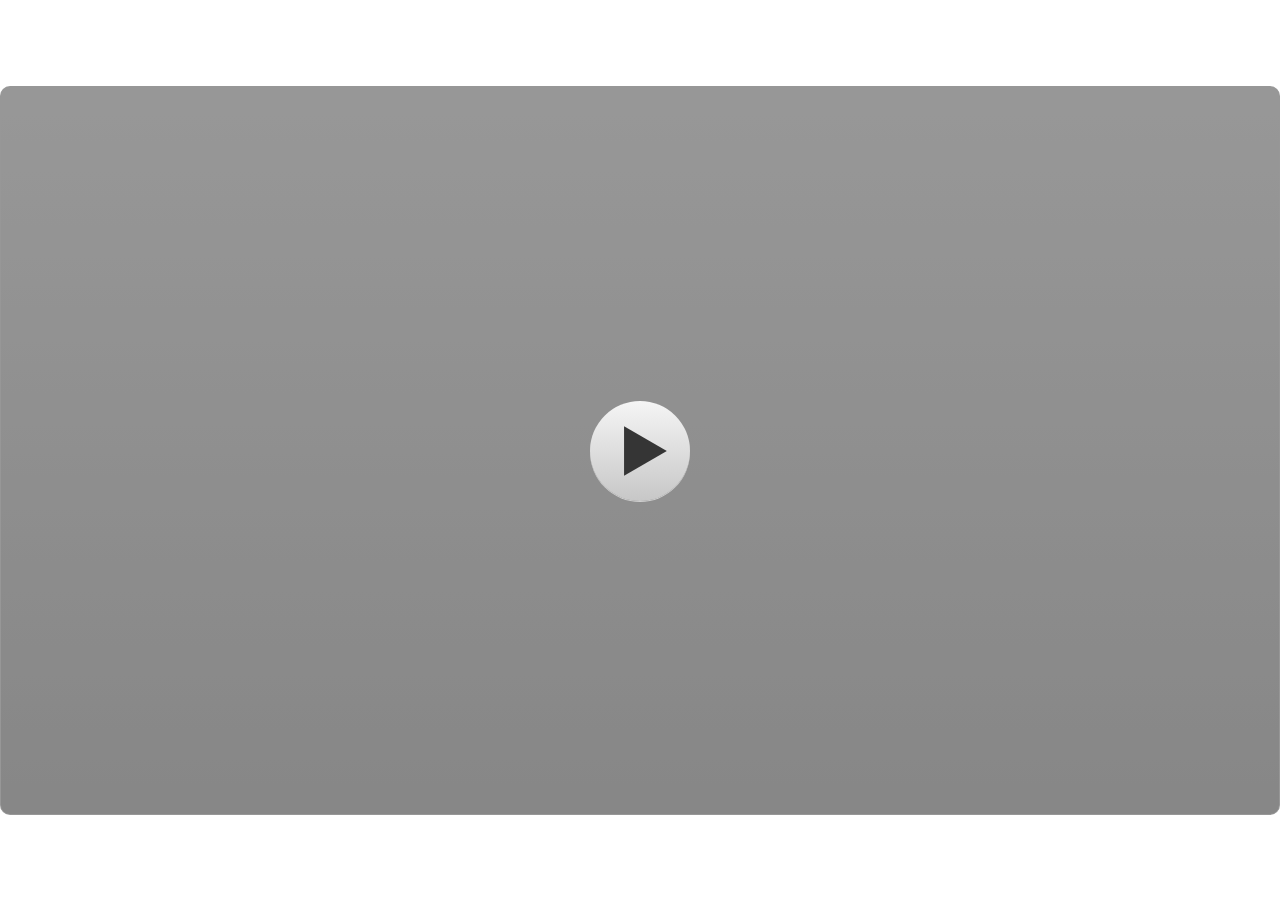
<file: index.html>
<!DOCTYPE html>
<html lang="id-ID">
<head>
  <meta charset="utf-8">
  <!-- Created using Storyline 3 - http://www.articulate.com  -->
  <!-- version: 3.10.22406.0 -->
  <title>Microsoft Excel</title>
  <meta http-equiv="x-ua-compatible" content="IE=edge" />
  <meta name="viewport" content="width=device-width, initial-scale=1.0, user-scalable=no, shrink-to-fit=no, minimal-ui" />
  <meta name="apple-mobile-web-app-capable" content="yes" />
  <style>
    html, body { height: 100%; padding: 0; margin: 0 }
    #app { height: 100%; width: 100%; }
  </style>
  
  <script>window.THREE = { };</script>
</head>
<body style="background: #FFFFFF" class="cs-HTML theme-classic">
  <!-- 360 -->
  <script>!function(e){function n(e,i){return e.test(i)}function i(e){var i=e||navigator.userAgent,o=i.split("[FBAN");if(void 0!==o[1]&&(i=o[0]),this.apple={phone:n(t,i),ipod:n(d,i),tablet:!n(t,i)&&n(s,i),device:n(t,i)||n(d,i)||n(s,i)},this.amazon={phone:n(h,i),tablet:!n(h,i)&&n(a,i),device:n(h,i)||n(a,i)},this.android={phone:n(h,i)||n(b,i),tablet:!n(h,i)&&!n(b,i)&&(n(a,i)||n(r,i)),device:n(h,i)||n(a,i)||n(b,i)||n(r,i)},this.windows={phone:n(l,i),tablet:n(p,i),device:n(l,i)||n(p,i)},this.other={blackberry:n(f,i),blackberry10:n(u,i),opera:n(c,i),firefox:n(A,i),chrome:n(w,i),device:n(f,i)||n(u,i)||n(c,i)||n(A,i)||n(w,i)},this.seven_inch=n(v,i),this.any=this.apple.device||this.android.device||this.windows.device||this.other.device||this.seven_inch,this.phone=this.apple.phone||this.android.phone||this.windows.phone,this.tablet=this.apple.tablet||this.android.tablet||this.windows.tablet,"undefined"==typeof window)return this}function o(){var e=new i;return e.Class=i,e}var t=/iPhone/i,d=/iPod/i,s=/iPad/i,b=/(?=.*\bAndroid\b)(?=.*\bMobile\b)/i,r=/Android/i,h=/(?=.*\bAndroid\b)(?=.*\bSD4930UR\b)/i,a=/(?=.*\bAndroid\b)(?=.*\b(?:KFOT|KFTT|KFJWI|KFJWA|KFSOWI|KFTHWI|KFTHWA|KFAPWI|KFAPWA|KFARWI|KFASWI|KFSAWI|KFSAWA)\b)/i,l=/IEMobile/i,p=/(?=.*\bWindows\b)(?=.*\bARM\b)/i,f=/BlackBerry/i,u=/BB10/i,c=/Opera Mini/i,w=/(CriOS|Chrome)(?=.*\bMobile\b)/i,A=/(?=.*\bFirefox\b)(?=.*\bMobile\b)/i,v=new RegExp("(?:Nexus 7|BNTV250|Kindle Fire|Silk|GT-P1000)","i");"undefined"!=typeof module&&module.exports&&"undefined"==typeof window?module.exports=i:"undefined"!=typeof module&&module.exports&&"undefined"!=typeof window?module.exports=o():"function"==typeof define&&define.amd?define("isMobile",[],e.isMobile=o()):e.isMobile=o()}(this);
    window.isMobile.apple.tablet = window.isMobile.apple.tablet ||
      (navigator.platform === 'MacIntel' && navigator.maxTouchPoints > 1);
    window.isMobile.apple.device = window.isMobile.apple.device || window.isMobile.apple.tablet;
    window.isMobile.tablet = window.isMobile.tablet || window.isMobile.apple.tablet;
    window.isMobile.any = window.isMobile.any || window.isMobile.apple.tablet;
  </script>

  <div id="focus-sink" aria-hidden="true" tabIndex=-1"></div>

  <div id="preso"></div>
  <script>
    window.DS = {};
    window.globals = {
      DATA_PATH_BASE: '',
      HAS_FRAME: true,
      HAS_SLIDE: true,

      lmsPresent: false,
      tinCanPresent: false,
      cmi5Present: false,
      aoSupport: false,
      scale: 'show all',
      captureRc: false,
      browserSize: 'optimal',
      bgColor: '#FFFFFF',
      features: '',
      themeName: 'classic',
      preloaderColor: '#FFFFFF',
      suppressAnalytics: false,
      productChannel: 'perpetual',
      publishSource: 'storyline',
      aid: '',
      cid: '46e14c00-6f6b-4927-a982-4b94214de3d4',
      playerVersion: '3.10.22406.0',
      maxIosVideoElements: 5,

      
      parseParams: function(qs) {
        if (window.globals.parsedParams != null) {
          return window.globals.parsedParams;
        }
        qs = (qs || window.location.search.substr(1)).split('+').join(' ');
        var params = {},
            tokens,
            re = /[?&]?([^=]+)=([^&]*)/g;

        while (tokens = re.exec(qs)) {
          params[decodeURIComponent(tokens[1]).trim()] =
            decodeURIComponent(tokens[2]).trim();
        }
        window.globals.parsedParams = params;
        return params;
      }

    };

    (function() {

      var classTypes = [ 'desktop', 'mobile', 'phone', 'tablet' ];

      var addDeviceClasses = function(prefix, testObj) {
        var curr, i;
        for (i = 0; i < classTypes.length; i++) {
          curr = classTypes[i];
          if (testObj[curr]) {
            document.body.classList.add(prefix + curr);
          }
        }
      };

      var params = window.globals.parseParams(),
          isDevicePreview = params.devicepreview === '1',
          isPhoneOverride = params.deviceType === 'phone' || (isDevicePreview && params.phone == '1'),
          isTabletOverride = (params.deviceType === 'tablet' || isDevicePreview) && !isPhoneOverride,
          isMobileOverride = isPhoneOverride || isTabletOverride;

      var deviceView = {
        desktop: !window.isMobile.any && !isMobileOverride,
        mobile: window.isMobile.any || isMobileOverride,
        phone: isPhoneOverride || (window.isMobile.phone && !isTabletOverride),
        tablet: isTabletOverride || window.isMobile.tablet
      };

      window.globals.deviceView = deviceView;
      window.isMobile.desktop = !window.isMobile.any;
      window.isMobile.mobile = window.isMobile.any;

      addDeviceClasses('view-', deviceView);

    })();
  </script>
  
  <script src='story_content/user.js' type=text/javascript></script>
  <div class="slide-loader"></div>

  <script type="text/javascript">
    if (window.globals.deviceView.isMobile) { var doc = document, loader = doc.body.querySelector('.slide-loader'); [ 1, 2, 3 ].forEach(function(n) { var d = doc.createElement('div'); d.style.backgroundColor = window.globals.preloaderColor; d.classList.add('mobile-loader-dot'); d.classList.add('dot' + n); loader.appendChild(d); }); }
  </script>

  <div class="mobile-load-title-overlay" style="display: none">
    <div class="mobile-load-title">Microsoft Excel</div>
  </div>

  <div class="mobile-chrome-warning"></div>

  <script>
    
    if (window.autoSpider && window.vInterfaceObject) {
      document.querySelector('.mobile-load-title-overlay').style.display = 'none';
    }
  </script>

  

  <link rel="stylesheet" href="html5/data/css/output.min.css" data-noprefix />
</body>
<script src="html5/lib/scripts/ds-bootstrap.min.js"></script>
<audio src= "musik.mp3" id="bgSong" preload="auto" autoplay loop></audio>
</html>
</file>
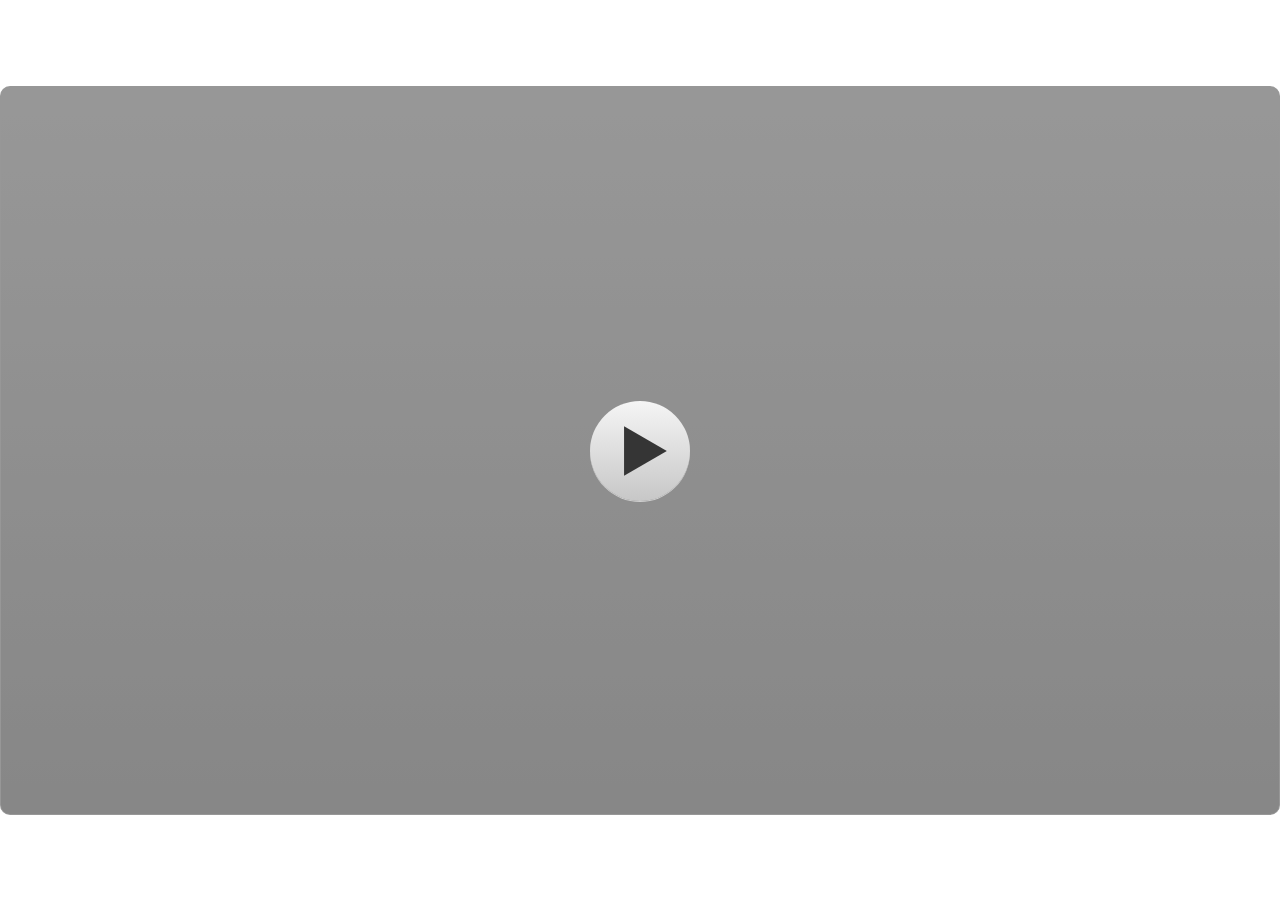
<file: story.html>
<!DOCTYPE html>
<html lang="id-ID">
<head>
  <meta charset="utf-8">
  <!-- Created using Storyline 3 - http://www.articulate.com  -->
  <!-- version: 3.10.22406.0 -->
  <title>Microsoft Excel</title>
  <meta http-equiv="x-ua-compatible" content="IE=edge" />
  <meta name="viewport" content="width=device-width, initial-scale=1.0, user-scalable=no, shrink-to-fit=no, minimal-ui" />
  <meta name="apple-mobile-web-app-capable" content="yes" />
  <style>
    html, body { height: 100%; padding: 0; margin: 0 }
    #app { height: 100%; width: 100%; }
  </style>
  
  <script>window.THREE = { };</script>
</head>
<body style="background: #FFFFFF" class="cs-HTML theme-classic">
  <!-- 360 -->
  <script>!function(e){function n(e,i){return e.test(i)}function i(e){var i=e||navigator.userAgent,o=i.split("[FBAN");if(void 0!==o[1]&&(i=o[0]),this.apple={phone:n(t,i),ipod:n(d,i),tablet:!n(t,i)&&n(s,i),device:n(t,i)||n(d,i)||n(s,i)},this.amazon={phone:n(h,i),tablet:!n(h,i)&&n(a,i),device:n(h,i)||n(a,i)},this.android={phone:n(h,i)||n(b,i),tablet:!n(h,i)&&!n(b,i)&&(n(a,i)||n(r,i)),device:n(h,i)||n(a,i)||n(b,i)||n(r,i)},this.windows={phone:n(l,i),tablet:n(p,i),device:n(l,i)||n(p,i)},this.other={blackberry:n(f,i),blackberry10:n(u,i),opera:n(c,i),firefox:n(A,i),chrome:n(w,i),device:n(f,i)||n(u,i)||n(c,i)||n(A,i)||n(w,i)},this.seven_inch=n(v,i),this.any=this.apple.device||this.android.device||this.windows.device||this.other.device||this.seven_inch,this.phone=this.apple.phone||this.android.phone||this.windows.phone,this.tablet=this.apple.tablet||this.android.tablet||this.windows.tablet,"undefined"==typeof window)return this}function o(){var e=new i;return e.Class=i,e}var t=/iPhone/i,d=/iPod/i,s=/iPad/i,b=/(?=.*\bAndroid\b)(?=.*\bMobile\b)/i,r=/Android/i,h=/(?=.*\bAndroid\b)(?=.*\bSD4930UR\b)/i,a=/(?=.*\bAndroid\b)(?=.*\b(?:KFOT|KFTT|KFJWI|KFJWA|KFSOWI|KFTHWI|KFTHWA|KFAPWI|KFAPWA|KFARWI|KFASWI|KFSAWI|KFSAWA)\b)/i,l=/IEMobile/i,p=/(?=.*\bWindows\b)(?=.*\bARM\b)/i,f=/BlackBerry/i,u=/BB10/i,c=/Opera Mini/i,w=/(CriOS|Chrome)(?=.*\bMobile\b)/i,A=/(?=.*\bFirefox\b)(?=.*\bMobile\b)/i,v=new RegExp("(?:Nexus 7|BNTV250|Kindle Fire|Silk|GT-P1000)","i");"undefined"!=typeof module&&module.exports&&"undefined"==typeof window?module.exports=i:"undefined"!=typeof module&&module.exports&&"undefined"!=typeof window?module.exports=o():"function"==typeof define&&define.amd?define("isMobile",[],e.isMobile=o()):e.isMobile=o()}(this);
    window.isMobile.apple.tablet = window.isMobile.apple.tablet ||
      (navigator.platform === 'MacIntel' && navigator.maxTouchPoints > 1);
    window.isMobile.apple.device = window.isMobile.apple.device || window.isMobile.apple.tablet;
    window.isMobile.tablet = window.isMobile.tablet || window.isMobile.apple.tablet;
    window.isMobile.any = window.isMobile.any || window.isMobile.apple.tablet;
  </script>

  <div id="focus-sink" aria-hidden="true" tabIndex=-1"></div>

  <div id="preso"></div>
  <script>
    window.DS = {};
    window.globals = {
      DATA_PATH_BASE: '',
      HAS_FRAME: true,
      HAS_SLIDE: true,

      lmsPresent: false,
      tinCanPresent: false,
      cmi5Present: false,
      aoSupport: false,
      scale: 'show all',
      captureRc: false,
      browserSize: 'optimal',
      bgColor: '#FFFFFF',
      features: '',
      themeName: 'classic',
      preloaderColor: '#FFFFFF',
      suppressAnalytics: false,
      productChannel: 'perpetual',
      publishSource: 'storyline',
      aid: '',
      cid: '46e14c00-6f6b-4927-a982-4b94214de3d4',
      playerVersion: '3.10.22406.0',
      maxIosVideoElements: 5,

      
      parseParams: function(qs) {
        if (window.globals.parsedParams != null) {
          return window.globals.parsedParams;
        }
        qs = (qs || window.location.search.substr(1)).split('+').join(' ');
        var params = {},
            tokens,
            re = /[?&]?([^=]+)=([^&]*)/g;

        while (tokens = re.exec(qs)) {
          params[decodeURIComponent(tokens[1]).trim()] =
            decodeURIComponent(tokens[2]).trim();
        }
        window.globals.parsedParams = params;
        return params;
      }

    };

    (function() {

      var classTypes = [ 'desktop', 'mobile', 'phone', 'tablet' ];

      var addDeviceClasses = function(prefix, testObj) {
        var curr, i;
        for (i = 0; i < classTypes.length; i++) {
          curr = classTypes[i];
          if (testObj[curr]) {
            document.body.classList.add(prefix + curr);
          }
        }
      };

      var params = window.globals.parseParams(),
          isDevicePreview = params.devicepreview === '1',
          isPhoneOverride = params.deviceType === 'phone' || (isDevicePreview && params.phone == '1'),
          isTabletOverride = (params.deviceType === 'tablet' || isDevicePreview) && !isPhoneOverride,
          isMobileOverride = isPhoneOverride || isTabletOverride;

      var deviceView = {
        desktop: !window.isMobile.any && !isMobileOverride,
        mobile: window.isMobile.any || isMobileOverride,
        phone: isPhoneOverride || (window.isMobile.phone && !isTabletOverride),
        tablet: isTabletOverride || window.isMobile.tablet
      };

      window.globals.deviceView = deviceView;
      window.isMobile.desktop = !window.isMobile.any;
      window.isMobile.mobile = window.isMobile.any;

      addDeviceClasses('view-', deviceView);

    })();
  </script>
  
  <script src='story_content/user.js' type=text/javascript></script>
  <div class="slide-loader"></div>

  <script type="text/javascript">
    if (window.globals.deviceView.isMobile) { var doc = document, loader = doc.body.querySelector('.slide-loader'); [ 1, 2, 3 ].forEach(function(n) { var d = doc.createElement('div'); d.style.backgroundColor = window.globals.preloaderColor; d.classList.add('mobile-loader-dot'); d.classList.add('dot' + n); loader.appendChild(d); }); }
  </script>

  <div class="mobile-load-title-overlay" style="display: none">
    <div class="mobile-load-title">Microsoft Excel</div>
  </div>

  <div class="mobile-chrome-warning"></div>

  <script>
    
    if (window.autoSpider && window.vInterfaceObject) {
      document.querySelector('.mobile-load-title-overlay').style.display = 'none';
    }
  </script>

  

  <link rel="stylesheet" href="html5/data/css/output.min.css" data-noprefix />
</body>
<script src="html5/lib/scripts/ds-bootstrap.min.js"></script>
</html>
</file>
<file: html5/data/css/output.min.css>
@font-face {
  font-family: 'Open SansBold CharsBold26C05FCB';
  src: url('[data-uri]');
  font-style: normal;
  font-weight: normal;
}
@font-face {
  font-family: 'Open Sans Charset1_ 6qOB9EBDC57';
  src: url('[data-uri]');
  font-style: normal;
  font-weight: normal;
}
@font-face {
  font-family: 'Lato Black Charset1_ 6SBF15EC29';
  src: url('[data-uri]');
  font-style: normal;
  font-weight: normal;
}
@font-face {
  font-family: 'Articulate ExtrabolBold7E7779C2';
  src: url('[data-uri]');
  font-style: normal;
  font-weight: normal;
}
@font-face {
  font-family: 'Articulate Extrabolbold14E0FBE5';
  src: url('[data-uri]');
  font-style: normal;
  font-weight: normal;
}
@font-face {
  font-family: 'Lato Black Charset0_v8M0F0A136C';
  src: url('[data-uri]');
  font-style: normal;
  font-weight: normal;
}
@font-face {
  font-family: 'Articulate Extrabolbold472DC2A8';
  src: url('[data-uri]');
  font-style: normal;
  font-weight: normal;
}
.cs-npnxnanbnsnfns00000000001 .cs-infopanel  {
  box-shadow: 0 1px 0 rgba(184, 184, 184, 1);
  background: rgba(255, 255, 255, 1);
}
.cs-npnxnanbnsnfns00000000001 .cs-infopanel .cs-link {
  color: rgba(124, 34, 128, 1);
}
.cs-npnxnanbnsnfns00000000001 .cs-infopanel .cs-link:hover {
  color: rgba(0, 0, 238, 1);
}
.cs-npnxnanbnsnfns00000000001 .cs-infopanel .cs-name {
  color: rgba(68, 68, 68, 1);
}
.cs-npnxnanbnsnfns00000000001 .cs-infopanel .cs-title {
  color: rgba(153, 153, 153, 1);
}
.cs-npnxnanbnsnfns00000000001 .cs-infopanelpopup  {
  box-shadow: 0 1px 0 rgba(184, 184, 184, 1);
  background: linear-gradient(180deg, rgba(233, 233, 233, 1) 0%, rgba(207, 207, 207, 1) 100%);
}
.cs-npnxnanbnsnfns00000000001 .cs-infopanelpopup .cs-link {
  color: rgba(124, 34, 128, 1);
}
.cs-npnxnanbnsnfns00000000001 .cs-infopanelpopup .cs-link:hover {
  color: rgba(0, 0, 238, 1);
}
.cs-npnxnanbnsnfns00000000001 .cs-infopanelpopup .cs-name {
  color: rgba(68, 68, 68, 1);
}
.cs-npnxnanbnsnfns00000000001 .cs-infopanelpopup .cs-bio {
  color: rgba(153, 153, 153, 1);
}
.cs-npnxnanbnsnfns00000000001 .cs-timer  {
  color: rgba(85, 85, 85, 1);
}
.cs-npnxnanbnsnfns00000000001 .cs-duration stop:first-child {
  stop-color: rgba(0, 215, 255, 1);
}
.cs-npnxnanbnsnfns00000000001 .cs-duration stop:last-child {
  stop-color: rgba(0, 171, 255, 1);
}
.cs-npnxnanbnsnfns00000000001 .cs-elapsed stop:first-child {
  stop-color: rgba(254, 227, 71, 1);
}
.cs-npnxnanbnsnfns00000000001 .cs-elapsed stop:last-child {
  stop-color: rgba(252, 204, 42, 1);
}
.cs-npnxnanbnsnfns00000000001 .cs-timer .cs-pie .cs-innerstroke {
  stroke: rgba(199, 199, 199, 1);
}
.cs-npnxnanbnsnfns00000000001 .cs-timer .cs-pie .cs-innerborder {
  stroke: rgba(255, 255, 255, 1);
}
.cs-npnxnanbnsnfns00000000001 .cs-window  {
  box-shadow: 0 8px 5px rgba(0, 0, 0, 0.2);
  border-color: rgba(234, 234, 234, 1);
  background: rgba(243, 243, 243, 1);
  color: rgba(85, 85, 85, 1);
}
.cs-npnxnanbnsnfns00000000001 .cs-window .cs-diva {
  border-color: rgba(247, 247, 247, 1);
}
.cs-npnxnanbnsnfns00000000001 .cs-window .cs-divb {
  border-color: rgba(211, 211, 211, 1);
}
.cs-npnxnanbnsnfns00000000001 .cs-editor .cs-editor-slide {
  color: rgba(85, 85, 85, 1);
}
.cs-npnxnanbnsnfns00000000001 .cs-editor .cs-editor-html {
  color: rgba(68, 68, 68, 1);
}
.cs-npnxnanbnsnfns00000000001 .cs-editor .cs-editor-button {
  text-shadow: 0 1px 0 rgba(240, 240, 240, 1);
  color: rgba(53, 53, 53, 1);
  border-color: rgba(177, 177, 177, 1);
  background: linear-gradient(180deg, rgba(245, 245, 245, 1) 0%, rgba(199, 199, 199, 1) 100%);
}
.cs-npnxnanbnsnfns00000000001 .cs-editor .cs-editor-button:hover {
  background: linear-gradient(180deg, rgba(242, 242, 242, 1) 0%, rgba(175, 175, 175, 1) 100%);
}
.cs-npnxnanbnsnfns00000000001 .cs-editor .cs-editor-button:active {
  background: linear-gradient(180deg, rgba(199, 199, 199, 1) 0%, rgba(244, 244, 244, 1) 100%);
}
.cs-npnxnanbnsnfns00000000001 .cs-listitem  {
  color: rgba(53, 53, 53, 1);
  border-color: rgba(223, 223, 223, 1);
}
.cs-npnxnanbnsnfns00000000001 .cs-listitem.cs-viewed {
  color: rgba(144, 144, 144, 1);
}
.cs-npnxnanbnsnfns00000000001 .cs-listitem.cs-selected {
  color: rgba(53, 53, 53, 1);
  background: rgba(192, 226, 241, 1);
}
.cs-npnxnanbnsnfns00000000001 .cs-listitem.cs-selected:hover {
  background: rgba(192, 226, 241, 1);
}
.cs-npnxnanbnsnfns00000000001 .cs-listitem.cs-selected.hover {
  background: rgba(192, 226, 241, 1);
}
.cs-npnxnanbnsnfns00000000001 .cs-listitem.cs-selected:focus {
  background: rgba(192, 226, 241, 1);
}
.cs-npnxnanbnsnfns00000000001 .cs-listitem .cs-icon-carrot {
  fill: rgba(53, 53, 53, 1);
}
.cs-npnxnanbnsnfns00000000001 .cs-listitem .cs-icon-carrot .cs-shadow {
  fill: rgba(255, 255, 255, 1);
}
.cs-npnxnanbnsnfns00000000001 .cs-listitem:hover {
  background: rgba(230, 230, 230, 1);
}
.cs-npnxnanbnsnfns00000000001 .cs-listitem.hover {
  background: rgba(230, 230, 230, 1);
}
.cs-npnxnanbnsnfns00000000001 .cs-listitem:focus {
  background: rgba(230, 230, 230, 1);
}
.cs-npnxnanbnsnfns00000000001 .cs-glossary  {
  color: rgba(53, 53, 53, 1);
}
.cs-npnxnanbnsnfns00000000001 .cs-glossary .cs-scrolling-panel {
  background: rgba(231, 231, 231, 1);
}
.cs-npnxnanbnsnfns00000000001 .cs-glossary .cs-term.cs-selected .cs-choice-list-trigger {
  color: rgba(53, 53, 53, 1);
  background: rgba(192, 226, 241, 1);
}
.cs-npnxnanbnsnfns00000000001 .cs-glossary .cs-term.cs-selected .cs-choice-list-trigger:focus {
  color: rgba(53, 53, 53, 1);
  background: rgba(192, 226, 241, 1);
}
.cs-npnxnanbnsnfns00000000001 .cs-glossary .cs-term:hover .cs-choice-list-trigger {
  background: rgba(230, 230, 230, 1);
}
.cs-npnxnanbnsnfns00000000001 .cs-glossary .cs-term.hover .cs-choice-list-trigger {
  background: rgba(230, 230, 230, 1);
}
.cs-npnxnanbnsnfns00000000001 .cs-glossary .cs-term .cs-choice-list-trigger:focus {
  background: rgba(230, 230, 230, 1);
}
.cs-npnxnanbnsnfns00000000001 .cs-glossary .cs-diva {
  border-color: rgba(226, 226, 226, 1);
}
.cs-npnxnanbnsnfns00000000001 .cs-glossary .cs-divb {
  border-color: rgba(226, 226, 226, 1);
}
.cs-npnxnanbnsnfns00000000001 .cs-glossary .cs-divc {
  border-color: rgba(250, 250, 250, 1);
}
.cs-npnxnanbnsnfns00000000001 .cs-glossary .cs-heading {
  color: rgba(68, 68, 68, 1);
}
.cs-npnxnanbnsnfns00000000001 .cs-resource .cs-separator {
  border-color: rgba(224, 224, 224, 1);
}
.cs-npnxnanbnsnfns00000000001 .cs-outline  {
  color: rgba(68, 68, 68, 1);
}
.cs-npnxnanbnsnfns00000000001 .cs-outline .cs-diva {
  border-color: rgba(198, 198, 198, 1);
}
.cs-npnxnanbnsnfns00000000001 .cs-outline .cs-divb {
  border-color: rgba(249, 249, 249, 1);
}
.cs-npnxnanbnsnfns00000000001 .cs-outline .cs-divc {
  border-color: rgba(225, 225, 225, 1);
}
.cs-npnxnanbnsnfns00000000001 .cs-outline .cs-search-filter:hover {
  color: rgba(0, 0, 238, 1);
}
.cs-npnxnanbnsnfns00000000001 .cs-outline .cs-search-filter.hover {
  color: rgba(0, 0, 238, 1);
}
.cs-npnxnanbnsnfns00000000001 .cs-transcript  {
  color: rgba(68, 68, 68, 1);
}
.cs-npnxnanbnsnfns00000000001 .cs-transcript .cs-div {
  border-color: rgba(225, 225, 225, 1);
}
.cs-npnxnanbnsnfns00000000001 .cs-tabs:not(.topmenu-item) {
  color: rgba(85, 85, 85, 1);
}
.cs-npnxnanbnsnfns00000000001 .cs-tabs .cs-inner-button:not(.topmenu-item) {
  text-shadow: 0 1px 0 rgba(240, 240, 240, 1);
}
.cs-npnxnanbnsnfns00000000001 .cs-tabs:hover:not(.topmenu-item) {
  color: rgba(51, 51, 51, 1);
}
.cs-npnxnanbnsnfns00000000001 .cs-tabs.cs-selected {
  background: rgba(243, 243, 243, 1);
  color: rgba(51, 51, 51, 1);
}
.cs-npnxnanbnsnfns00000000001 .cs-seekcontrol  {
  background: linear-gradient(180deg, rgba(245, 245, 245, 1) 0%, rgba(199, 199, 199, 1) 100%);
  border-color: rgba(177, 177, 177, 1);
}
.cs-npnxnanbnsnfns00000000001 .cs-seekcontrol .cs-button:hover .cs-icon {
  fill: rgba(85, 85, 85, 1);
}
.cs-npnxnanbnsnfns00000000001 .cs-seekcontrol .cs-button.hover .cs-icon {
  fill: rgba(85, 85, 85, 1);
}
.cs-npnxnanbnsnfns00000000001 .cs-seekcontrol .cs-button .cs-icon-shadow {
  fill: rgba(240, 240, 240, 1);
}
.cs-npnxnanbnsnfns00000000001 .cs-seekcontrol .cs-button .cs-icon {
  fill: rgba(45, 45, 45, 1);
}
.cs-npnxnanbnsnfns00000000001 .cs-seekcontrol .cs-seek .cs-fill {
  background: rgba(255, 255, 255, 1);
}
.cs-npnxnanbnsnfns00000000001 .cs-seekcontrol .cs-seek {
  background: rgba(231, 231, 231, 1);
  border-color: rgba(184, 184, 184, 1);
}
.cs-npnxnanbnsnfns00000000001 .cs-searchinput .cs-input {
  color: rgba(138, 138, 138, 1);
  border-color: rgba(173, 173, 173, 1);
  background: rgba(223, 223, 223, 1);
}
.cs-npnxnanbnsnfns00000000001 .cs-searchinput .cs-input:focus {
  color: rgba(51, 51, 51, 1);
  background: rgba(250, 250, 250, 1);
}
.cs-npnxnanbnsnfns00000000001 .cs-searchinput .cs-input:hover {
  box-shadow: inset 0 0 1px 0 rgba(107, 248, 255, 1);
}
.cs-npnxnanbnsnfns00000000001 .cs-searchinput .cs-input.hover {
  box-shadow: inset 0 0 1px 0 rgba(107, 248, 255, 1);
}
.cs-npnxnanbnsnfns00000000001 .cs-searchinput .cs-button .cs-icon {
  fill: rgba(138, 138, 138, 1);
}
.cs-npnxnanbnsnfns00000000001 .cs-searchinput .cs-button:hover {
  fill: linear-gradient(180deg, rgba(245, 245, 245, 1) 0%, rgba(199, 199, 199, 1) 100%);
}
.cs-npnxnanbnsnfns00000000001 .cs-searchinput .cs-button.hover {
  fill: linear-gradient(180deg, rgba(245, 245, 245, 1) 0%, rgba(199, 199, 199, 1) 100%);
}
.cs-npnxnanbnsnfns00000000001 .cs-menu  {
  box-shadow: 0 1px 0 rgba(184, 184, 184, 1);
  background: rgba(243, 243, 243, 1);
}
.cs-npnxnanbnsnfns00000000001 .cs-topmenu-item.active .cs-tab {
  background: rgba(243, 243, 243, 1);
}
.cs-npnxnanbnsnfns00000000001 .cs-logo  {
  box-shadow: 0 1px 0 rgba(184, 184, 184, 1);
  background: rgba(255, 255, 255, 1);
}
.cs-npnxnanbnsnfns00000000001 .cs-checkbox  {
  color: rgba(68, 68, 68, 1);
}
.cs-npnxnanbnsnfns00000000001 .cs-checkbox:hover {
  border-color: rgba(107, 248, 255, 1);
}
.cs-npnxnanbnsnfns00000000001 .cs-checkbox.hover {
  border-color: rgba(107, 248, 255, 1);
}
.cs-npnxnanbnsnfns00000000001 .cs-checkbox .cs-box {
  color: rgba(255, 255, 255, 1);
  border-color: rgba(184, 184, 184, 1);
}
.cs-npnxnanbnsnfns00000000001 .cs-checkbox .cs-box:checked::after {
  color: rgba(51, 204, 0, 1);
}
.cs-npnxnanbnsnfns00000000001 .cs-button  {
  text-shadow: 0 1px 0 rgba(240, 240, 240, 1);
  color: rgba(53, 53, 53, 1);
  border-color: rgba(177, 177, 177, 1);
  background: linear-gradient(180deg, rgba(245, 245, 245, 1) 0%, rgba(199, 199, 199, 1) 100%);
  box-shadow: 0 1px 0 rgba(207, 207, 207, 1);
}
.cs-npnxnanbnsnfns00000000001 .cs-button .cs-icon {
  fill: rgba(53, 53, 53, 1);
}
.cs-npnxnanbnsnfns00000000001 .cs-button .cs-icon-shadow {
  fill: rgba(240, 240, 240, 1);
}
.cs-npnxnanbnsnfns00000000001 .cs-button:hover {
  background: linear-gradient(180deg, rgba(242, 242, 242, 1) 0%, rgba(175, 175, 175, 1) 100%);
}
.cs-npnxnanbnsnfns00000000001 .cs-button.hover {
  background: linear-gradient(180deg, rgba(242, 242, 242, 1) 0%, rgba(175, 175, 175, 1) 100%);
}
.cs-npnxnanbnsnfns00000000001 .cs-button:active {
  background: linear-gradient(180deg, rgba(199, 199, 199, 1) 0%, rgba(244, 244, 244, 1) 100%);
}
.cs-npnxnanbnsnfns00000000001 .cs-button.cs-disabled:hover {
  background: linear-gradient(180deg, rgba(245, 245, 245, 1) 0%, rgba(199, 199, 199, 1) 100%);
}
.cs-npnxnanbnsnfns00000000001 .cs-button.cs-disabled.hover {
  background: linear-gradient(180deg, rgba(245, 245, 245, 1) 0%, rgba(199, 199, 199, 1) 100%);
}
.cs-npnxnanbnsnfns00000000001 .cs-button.cs-disabled:active {
  background: linear-gradient(180deg, rgba(245, 245, 245, 1) 0%, rgba(199, 199, 199, 1) 100%);
}
.cs-npnxnanbnsnfns00000000001 .cs-button.cs-volume:hover {
  background: linear-gradient(180deg, rgba(245, 245, 245, 1) 0%, rgba(199, 199, 199, 1) 100%);
}
.cs-npnxnanbnsnfns00000000001 .cs-button.cs-volume.hover {
  background: linear-gradient(180deg, rgba(245, 245, 245, 1) 0%, rgba(199, 199, 199, 1) 100%);
}
.cs-npnxnanbnsnfns00000000001 .cs-button.cs-volume:active {
  background: linear-gradient(180deg, rgba(245, 245, 245, 1) 0%, rgba(199, 199, 199, 1) 100%);
}
.cs-npnxnanbnsnfns00000000001.cs-base  {
  color: rgba(85, 85, 85, 1);
  border-color: rgba(233, 233, 233, 1);
  background: linear-gradient(180deg, rgba(233, 233, 233, 1) 0%, rgba(207, 207, 207, 1) 100%);
}
.cs-npnxnanbnsnfns00000000001.cs-base .cs-separator .cs-diva {
  background: rgba(211, 211, 211, 1);
}
.cs-npnxnanbnsnfns00000000001.cs-base .cs-separator .cs-divb {
  background: rgba(247, 247, 247, 1);
}
.cs-npnxnanbnsnfns00000000001.cs-base .cs-topmenu-item.active .cs-tab {
  border-color: rgba(211, 211, 211, 1);
}
.cs-npnxnanbnsnfns00000000001.cs-base .cs-topmenu-item.active .cs-panel {
  border-color: rgba(211, 211, 211, 1);
}
.cs-npnxnanbnsnfns00000000001.cs-base .cs-left {
  background: linear-gradient(180deg, rgba(219, 219, 219, 1) 0%, rgba(195, 195, 195, 1) 100%);
}
.cs-npnxnanbnsnfns00000000001.cs-base .cs-area-primary .cs-slide-container {
  background: linear-gradient(180deg, rgba(233, 233, 233, 1) 0%, rgba(207, 207, 207, 1) 100%);
}
.cs-npnxnanbnsnfns00000000001 .cs-volume::-moz-range-thumb {
  border-color: rgba(165, 165, 165, 1);
  box-shadow: inset 0 0 1px 0 rgba(212, 212, 212, 1);
  background: rgba(200, 200, 200, 1);
}
.cs-npnxnanbnsnfns00000000001 .cs-volume::-ms-thumb {
  border-color: rgba(165, 165, 165, 1);
  box-shadow: inset 0 0 1px 0 rgba(212, 212, 212, 1);
  background: rgba(200, 200, 200, 1);
}
.cs-npnxnanbnsnfns00000000001 .cs-volume::-webkit-slider-thumb {
  border-color: rgba(165, 165, 165, 1);
  box-shadow: inset 0 0 1px 0 rgba(212, 212, 212, 1);
  background: rgba(200, 200, 200, 1);
}
.cs-npnxnanbnsnfns00000000001 .cs-volume::-moz-range-track {
  border-color: rgba(242, 242, 242, 1);
  background: linear-gradient(180deg, rgba(188, 188, 188, 1) 0%, rgba(188, 188, 188, 1) 50.196%, rgba(195, 195, 195, 1) 100%);
}
.cs-npnxnanbnsnfns00000000001 .cs-volume::-ms-track {
  border-color: rgba(242, 242, 242, 1);
  background: linear-gradient(180deg, rgba(188, 188, 188, 1) 0%, rgba(188, 188, 188, 1) 50.196%, rgba(195, 195, 195, 1) 100%);
}
.cs-npnxnanbnsnfns00000000001 .cs-volume::-webkit-slider-runnable-track {
  border-color: rgba(242, 242, 242, 1);
  background: linear-gradient(180deg, rgba(188, 188, 188, 1) 0%, rgba(188, 188, 188, 1) 50.196%, rgba(195, 195, 195, 1) 100%);
}
body.show-focus .tab-focus-box {
  border-color: rgba(255, 255, 0, 1);
}
.skipnav {
  border-color: rgba(255, 255, 0, 1);
}
.fn-npnxnanbsnfns00000000001 {
  font-family: 'Open SansD6FFC9F9';
  -webkit-font-variant-ligatures: no-common-ligatures;
  font-variant-ligatures: no-common-ligatures;
}
.fn-pxabnsnfns00000000001 {
  font-family: 'Open SansD6FFC9F9';
  -webkit-font-variant-ligatures: no-common-ligatures;
  font-variant-ligatures: no-common-ligatures;
}
.fn-npxnabnsnfns00000000001 {
  font-family: 'Open SansD6FFC9F9';
  -webkit-font-variant-ligatures: no-common-ligatures;
  font-variant-ligatures: no-common-ligatures;
}
.fn-npnxnanbnsnfns00000000001 {
  font-family: 'Open SansD6FFC9F9';
  -webkit-font-variant-ligatures: no-common-ligatures;
  font-variant-ligatures: no-common-ligatures;
}
.fn-pxabnsnfns00000000000 {
  font-family: 'Open SansD6FFC9F9';
  -webkit-font-variant-ligatures: no-common-ligatures;
  font-variant-ligatures: no-common-ligatures;
}
@font-face {
  font-family: 'Open SansD6FFC9F9';
  src: url('[data-uri]');
  font-style: normal;
  font-weight: bold;
}
@font-face {
  font-family: 'Open SansD6FFC9F9';
  src: url('[data-uri]');
  font-style: normal;
  font-weight: normal;
}
.cs-InvalidPromptSlide .cs-6HOd3vqsNSi-InvalidPromptSlide-btn0 {
  color: rgba(53, 53, 53, 1);
  border-color: rgba(177, 177, 177, 1);
  background: linear-gradient(180deg, rgba(245, 245, 245, 1) 0%, rgba(199, 199, 199, 1) 100%);
  text-shadow: 0 1px 0 rgba(240, 240, 240, 1);
}
.cs-InvalidPromptSlide .cs-6HOd3vqsNSi-InvalidPromptSlide-btn0 .cs-html {
  color: rgba(68, 68, 68, 1);
}
.cs-InvalidPromptSlide .cs-6HOd3vqsNSi-InvalidPromptSlide-btn0 .cs-slide {
  border-color: rgba(85, 85, 85, 1);
}
.cs-InvalidPromptSlide .cs-6HOd3vqsNSi-InvalidPromptSlide-btn0:hover {
  background: linear-gradient(180deg, rgba(242, 242, 242, 1) 0%, rgba(175, 175, 175, 1) 100%);
}
.cs-InvalidPromptSlide .cs-6HOd3vqsNSi-InvalidPromptSlide-btn0:active {
  background: linear-gradient(180deg, rgba(199, 199, 199, 1) 0%, rgba(244, 244, 244, 1) 100%);
}
.cs-PrintPromptSlide .cs-6HOd3vqsNSi-PrintPromptSlide-btn0 {
  color: rgba(53, 53, 53, 1);
  border-color: rgba(177, 177, 177, 1);
  background: linear-gradient(180deg, rgba(245, 245, 245, 1) 0%, rgba(199, 199, 199, 1) 100%);
  text-shadow: 0 1px 0 rgba(240, 240, 240, 1);
}
.cs-PrintPromptSlide .cs-6HOd3vqsNSi-PrintPromptSlide-btn0 .cs-html {
  color: rgba(68, 68, 68, 1);
}
.cs-PrintPromptSlide .cs-6HOd3vqsNSi-PrintPromptSlide-btn0 .cs-slide {
  border-color: rgba(85, 85, 85, 1);
}
.cs-PrintPromptSlide .cs-6HOd3vqsNSi-PrintPromptSlide-btn0:hover {
  background: linear-gradient(180deg, rgba(242, 242, 242, 1) 0%, rgba(175, 175, 175, 1) 100%);
}
.cs-PrintPromptSlide .cs-6HOd3vqsNSi-PrintPromptSlide-btn0:active {
  background: linear-gradient(180deg, rgba(199, 199, 199, 1) 0%, rgba(244, 244, 244, 1) 100%);
}
.cs-ScrollPromptSlide .cs-6HOd3vqsNSi-ScrollPromptSlide-btn0 {
  color: rgba(53, 53, 53, 1);
  border-color: rgba(177, 177, 177, 1);
  background: linear-gradient(180deg, rgba(245, 245, 245, 1) 0%, rgba(199, 199, 199, 1) 100%);
  text-shadow: 0 1px 0 rgba(240, 240, 240, 1);
}
.cs-ScrollPromptSlide .cs-6HOd3vqsNSi-ScrollPromptSlide-btn0 .cs-html {
  color: rgba(68, 68, 68, 1);
}
.cs-ScrollPromptSlide .cs-6HOd3vqsNSi-ScrollPromptSlide-btn0 .cs-slide {
  border-color: rgba(85, 85, 85, 1);
}
.cs-ScrollPromptSlide .cs-6HOd3vqsNSi-ScrollPromptSlide-btn0:hover {
  background: linear-gradient(180deg, rgba(242, 242, 242, 1) 0%, rgba(175, 175, 175, 1) 100%);
}
.cs-ScrollPromptSlide .cs-6HOd3vqsNSi-ScrollPromptSlide-btn0:active {
  background: linear-gradient(180deg, rgba(199, 199, 199, 1) 0%, rgba(244, 244, 244, 1) 100%);
}
.cs-ResumePromptSlide .cs-6HOd3vqsNSi-ResumePromptSlide-btn0 {
  color: rgba(53, 53, 53, 1);
  border-color: rgba(177, 177, 177, 1);
  background: linear-gradient(180deg, rgba(245, 245, 245, 1) 0%, rgba(199, 199, 199, 1) 100%);
  text-shadow: 0 1px 0 rgba(240, 240, 240, 1);
}
.cs-ResumePromptSlide .cs-6HOd3vqsNSi-ResumePromptSlide-btn0 .cs-html {
  color: rgba(68, 68, 68, 1);
}
.cs-ResumePromptSlide .cs-6HOd3vqsNSi-ResumePromptSlide-btn0 .cs-slide {
  border-color: rgba(85, 85, 85, 1);
}
.cs-ResumePromptSlide .cs-6HOd3vqsNSi-ResumePromptSlide-btn0:hover {
  background: linear-gradient(180deg, rgba(242, 242, 242, 1) 0%, rgba(175, 175, 175, 1) 100%);
}
.cs-ResumePromptSlide .cs-6HOd3vqsNSi-ResumePromptSlide-btn0:active {
  background: linear-gradient(180deg, rgba(199, 199, 199, 1) 0%, rgba(244, 244, 244, 1) 100%);
}
.cs-ResumePromptSlide .cs-6HOd3vqsNSi-ResumePromptSlide-btn1 {
  color: rgba(53, 53, 53, 1);
  border-color: rgba(177, 177, 177, 1);
  background: linear-gradient(180deg, rgba(245, 245, 245, 1) 0%, rgba(199, 199, 199, 1) 100%);
  text-shadow: 0 1px 0 rgba(240, 240, 240, 1);
}
.cs-ResumePromptSlide .cs-6HOd3vqsNSi-ResumePromptSlide-btn1 .cs-html {
  color: rgba(68, 68, 68, 1);
}
.cs-ResumePromptSlide .cs-6HOd3vqsNSi-ResumePromptSlide-btn1 .cs-slide {
  border-color: rgba(85, 85, 85, 1);
}
.cs-ResumePromptSlide .cs-6HOd3vqsNSi-ResumePromptSlide-btn1:hover {
  background: linear-gradient(180deg, rgba(242, 242, 242, 1) 0%, rgba(175, 175, 175, 1) 100%);
}
.cs-ResumePromptSlide .cs-6HOd3vqsNSi-ResumePromptSlide-btn1:active {
  background: linear-gradient(180deg, rgba(199, 199, 199, 1) 0%, rgba(244, 244, 244, 1) 100%);
}
.cs-ExternalInterfaceErrorSlide .cs-buttonOK {
  color: rgba(53, 53, 53, 1);
  border-color: rgba(177, 177, 177, 1);
  background: linear-gradient(180deg, rgba(245, 245, 245, 1) 0%, rgba(199, 199, 199, 1) 100%);
  text-shadow: 0 1px 0 rgba(240, 240, 240, 1);
}
.cs-ExternalInterfaceErrorSlide .cs-buttonOK .cs-html {
  color: rgba(68, 68, 68, 1);
}
.cs-ExternalInterfaceErrorSlide .cs-buttonOK .cs-slide {
  border-color: rgba(85, 85, 85, 1);
}
.cs-ExternalInterfaceErrorSlide .cs-buttonOK:hover {
  background: linear-gradient(180deg, rgba(242, 242, 242, 1) 0%, rgba(175, 175, 175, 1) 100%);
}
.cs-ExternalInterfaceErrorSlide .cs-buttonOK:active {
  background: linear-gradient(180deg, rgba(199, 199, 199, 1) 0%, rgba(244, 244, 244, 1) 100%);
}
</file>
